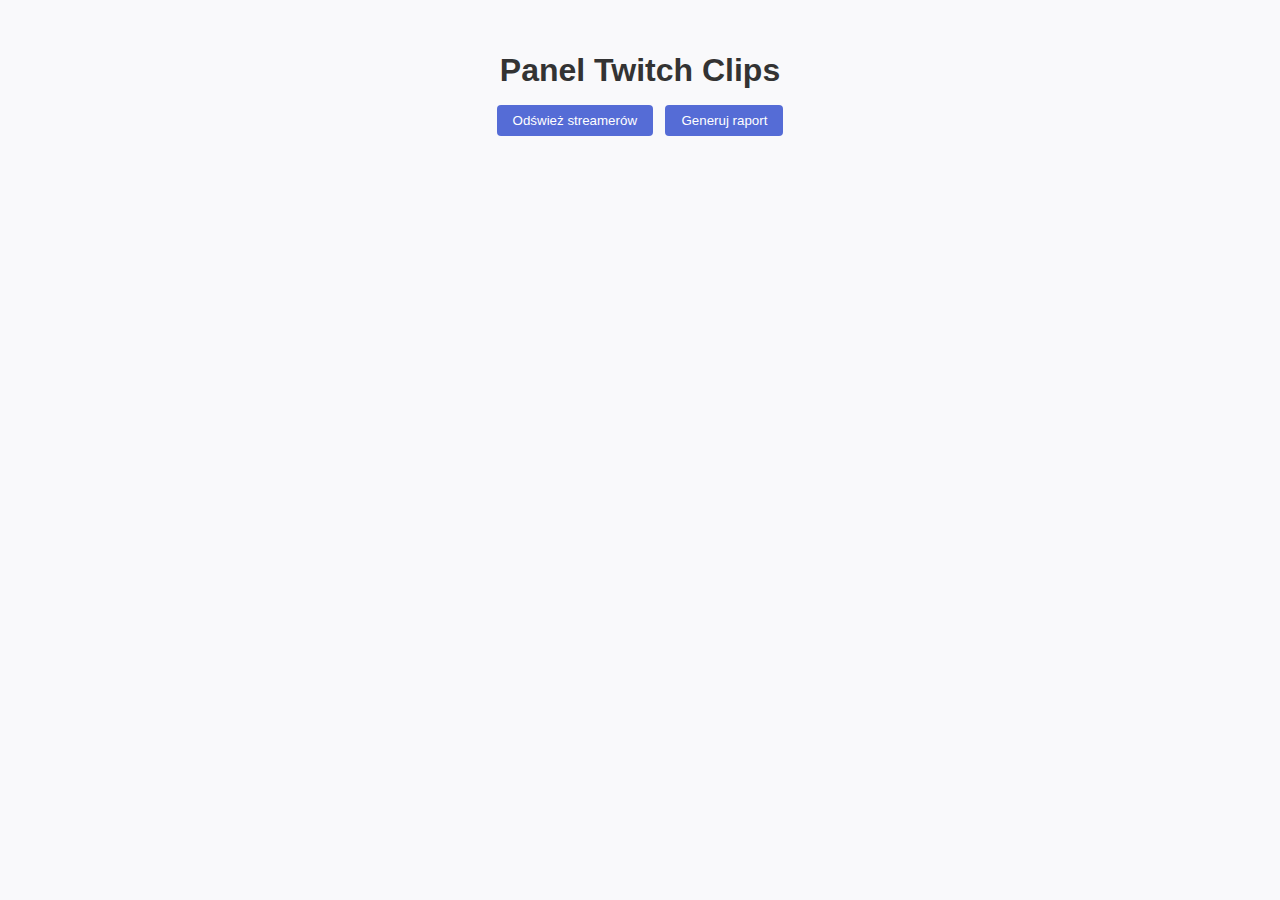
<file: templates/index.html>
<!DOCTYPE html>
<html lang="pl">
<head>
  <meta charset="utf-8">
  <title>Panel Twitch Clips</title>
  <link rel="stylesheet" href="/static/style.css">
</head>
<body>
  <div class="container">
    <header>
      <h1>Panel Twitch Clips</h1>
      <div class="actions">
        <button id="btn-update" class="btn">Odśwież streamerów</button>
        <button id="btn-report" class="btn">Generuj raport</button>
      </div>
      <div id="status" class="status"></div>
    </header>

    <main id="raport-container"></main>
  </div>

  <script>
    const statusEl = document.getElementById('status');
    const raportContainer = document.getElementById('raport-container');

    // 1) Odśwież streamerów
    async function runUpdate() {
      statusEl.textContent = '🔄 Odświeżanie streamerów…';
      try {
        const res = await fetch('/api/update-streamers');
        const obj = await res.json();
        statusEl.textContent = obj.message || obj.error;
      } catch (e) {
        statusEl.textContent = 'Błąd: ' + e;
      }
    }

    // 2) Generowanie raportu i pollowanie gotowości
    async function runReport() {
      statusEl.textContent = '🕒 Rozpoczynam generowanie…';
      await fetch('/api/generate-raport');       // odpala Popen w tle
      statusEl.textContent = '⌛ Czekam na raport…';
      const poll = setInterval(async () => {
        const r = await fetch('/api/report-ready');
        const { ready } = await r.json();
        if (ready) {
          clearInterval(poll);
          statusEl.textContent = '✅ Raport gotowy!';
          loadReportFragment();
        }
      }, 5000);
    }

    // 3) Pobranie i wstrzyknięcie fragmentu raportu
    async function loadReportFragment() {
      const html = await fetch('/raport-fragment').then(r => r.text());
      raportContainer.innerHTML = html;
      initReportFiltersAndStats();  // <-- nowa funkcja
    }

    // 4) Inicjalizacja dropdownów i aplikacja filtrów
function initReportFiltersAndStats() {
  // 1. Toggle dropdownów
  document.querySelectorAll('.dropdown').forEach(dd => {
    dd.querySelector('button').addEventListener('click', () => {
      dd.classList.toggle('open');
    });
  });

  // 2. Pobierz wszystkie wiersze tabeli
  const rows = Array.from(document.querySelectorAll('#report-table tbody tr'));

  // 3. Funkcja robiąca filtr + live statystyki
  function applyFiltersAndStats() {
    // a) co ignorujemy?
    const ignoredStreamers = new Set(
      Array.from(document.querySelectorAll('.filter-streamer'))
        .filter(cb => !cb.checked).map(cb => cb.value)
    );
    const ignoredCategories = new Set(
      Array.from(document.querySelectorAll('.filter-category'))
        .filter(cb => !cb.checked).map(cb => cb.value)
    );

    // b) filtrujemy i zbieramy widoczne wiersze
    const visibleRows = [];
    rows.forEach(row => {
      const st = row.dataset.streamer, ct = row.dataset.category;
      const hidden = ignoredStreamers.has(st) || ignoredCategories.has(ct);
      row.style.display = hidden ? 'none' : '';
      if (!hidden) visibleRows.push(row);
    });

    // c) obliczamy statystyki na podstawie visibleRows
    const total = visibleRows.length;
    const catCounts = {};
    const strCounts = {};
    visibleRows.forEach(r => {
      catCounts[r.dataset.category] = (catCounts[r.dataset.category] || 0) + 1;
      strCounts[r.dataset.streamer] = (strCounts[r.dataset.streamer] || 0) + 1;
    });
    const topCats = Object.entries(catCounts)
      .sort((a,b) => b[1] - a[1]).slice(0,3);
    const topStr = Object.entries(strCounts)
      .sort((a,b) => b[1] - a[1]).slice(0,3);

    // d) wstawiamy do DOM
    document.getElementById('stats-total').textContent = total;
    document.getElementById('stats-categories').textContent =
      topCats.map(([c,n]) => `${c} (${n})`).join(', ');
    document.getElementById('stats-streamers').textContent =
      topStr.map(([s,n]) => `${s} (${n})`).join(', ');
  }

  // 4. Podłączamy przyciski „Zastosuj”
  document.getElementById('apply-streamers').addEventListener('click', () => {
    applyFiltersAndStats();
    document.getElementById('dd-streamers').classList.remove('open');
  });
  document.getElementById('apply-categories').addEventListener('click', () => {
    applyFiltersAndStats();
    document.getElementById('dd-categories').classList.remove('open');
  });

  // 5. Pierwsze uruchomienie (wewnątrz init)
  applyFiltersAndStats();
}

    // Podłączamy eventy do przycisków
    document.getElementById('btn-update').addEventListener('click', runUpdate);
    document.getElementById('btn-report').addEventListener('click', runReport);
  </script>
</body>
</html>
</file>
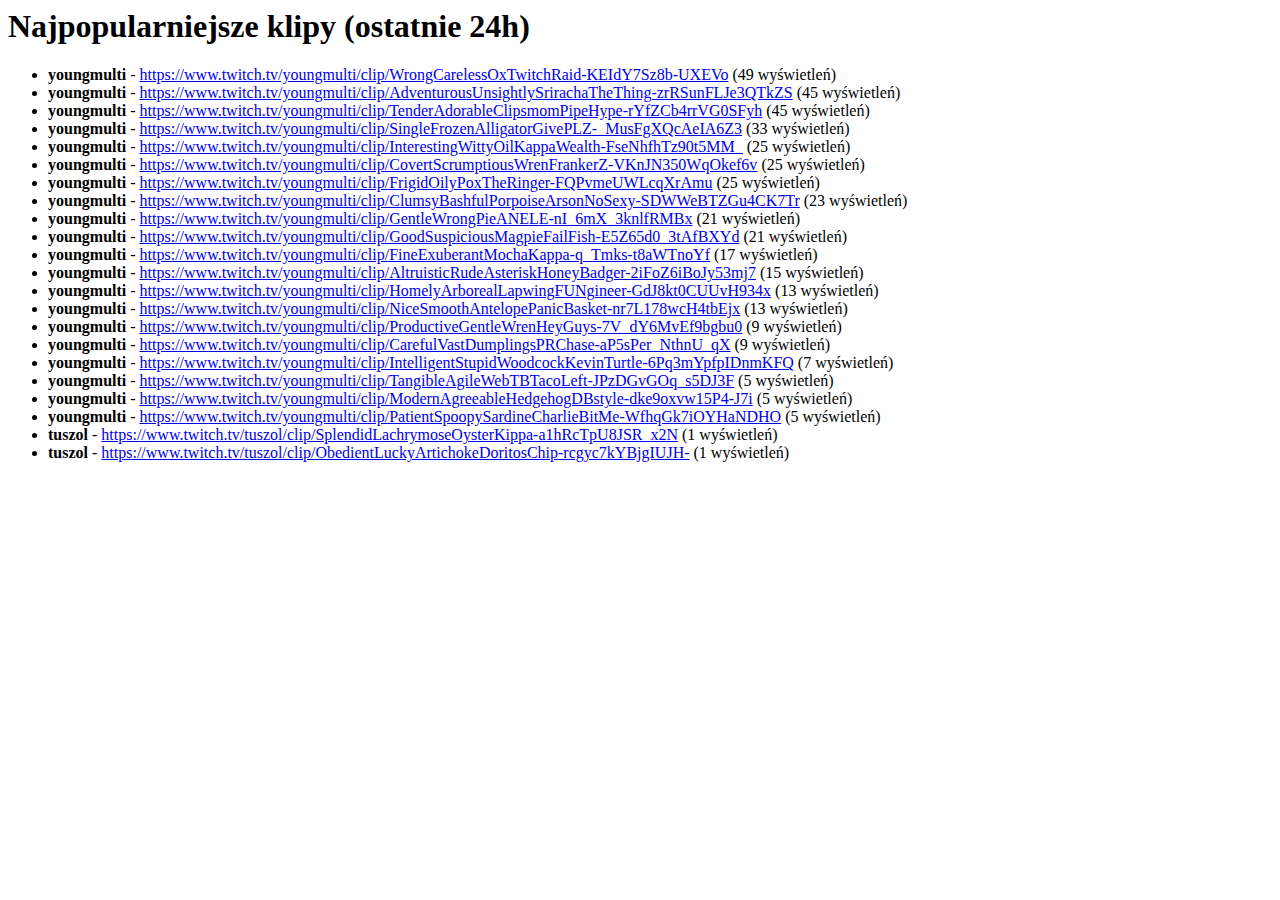
<file: raport.html>
<html>
<head><title>Raport klipów</title></head>
<body>
<h1>Najpopularniejsze klipy (ostatnie 24h)</h1>
<ul>
    
        <li>
            <strong>youngmulti</strong> - 
            <a href="https://www.twitch.tv/youngmulti/clip/WrongCarelessOxTwitchRaid-KEIdY7Sz8b-UXEVo">https://www.twitch.tv/youngmulti/clip/WrongCarelessOxTwitchRaid-KEIdY7Sz8b-UXEVo</a> 
            (49 wyświetleń)
        </li>
    
        <li>
            <strong>youngmulti</strong> - 
            <a href="https://www.twitch.tv/youngmulti/clip/AdventurousUnsightlySrirachaTheThing-zrRSunFLJe3QTkZS">https://www.twitch.tv/youngmulti/clip/AdventurousUnsightlySrirachaTheThing-zrRSunFLJe3QTkZS</a> 
            (45 wyświetleń)
        </li>
    
        <li>
            <strong>youngmulti</strong> - 
            <a href="https://www.twitch.tv/youngmulti/clip/TenderAdorableClipsmomPipeHype-rYfZCb4rrVG0SFyh">https://www.twitch.tv/youngmulti/clip/TenderAdorableClipsmomPipeHype-rYfZCb4rrVG0SFyh</a> 
            (45 wyświetleń)
        </li>
    
        <li>
            <strong>youngmulti</strong> - 
            <a href="https://www.twitch.tv/youngmulti/clip/SingleFrozenAlligatorGivePLZ-_MusFgXQcAeIA6Z3">https://www.twitch.tv/youngmulti/clip/SingleFrozenAlligatorGivePLZ-_MusFgXQcAeIA6Z3</a> 
            (33 wyświetleń)
        </li>
    
        <li>
            <strong>youngmulti</strong> - 
            <a href="https://www.twitch.tv/youngmulti/clip/InterestingWittyOilKappaWealth-FseNhfhTz90t5MM_">https://www.twitch.tv/youngmulti/clip/InterestingWittyOilKappaWealth-FseNhfhTz90t5MM_</a> 
            (25 wyświetleń)
        </li>
    
        <li>
            <strong>youngmulti</strong> - 
            <a href="https://www.twitch.tv/youngmulti/clip/CovertScrumptiousWrenFrankerZ-VKnJN350WqOkef6v">https://www.twitch.tv/youngmulti/clip/CovertScrumptiousWrenFrankerZ-VKnJN350WqOkef6v</a> 
            (25 wyświetleń)
        </li>
    
        <li>
            <strong>youngmulti</strong> - 
            <a href="https://www.twitch.tv/youngmulti/clip/FrigidOilyPoxTheRinger-FQPvmeUWLcqXrAmu">https://www.twitch.tv/youngmulti/clip/FrigidOilyPoxTheRinger-FQPvmeUWLcqXrAmu</a> 
            (25 wyświetleń)
        </li>
    
        <li>
            <strong>youngmulti</strong> - 
            <a href="https://www.twitch.tv/youngmulti/clip/ClumsyBashfulPorpoiseArsonNoSexy-SDWWeBTZGu4CK7Tr">https://www.twitch.tv/youngmulti/clip/ClumsyBashfulPorpoiseArsonNoSexy-SDWWeBTZGu4CK7Tr</a> 
            (23 wyświetleń)
        </li>
    
        <li>
            <strong>youngmulti</strong> - 
            <a href="https://www.twitch.tv/youngmulti/clip/GentleWrongPieANELE-nI_6mX_3knlfRMBx">https://www.twitch.tv/youngmulti/clip/GentleWrongPieANELE-nI_6mX_3knlfRMBx</a> 
            (21 wyświetleń)
        </li>
    
        <li>
            <strong>youngmulti</strong> - 
            <a href="https://www.twitch.tv/youngmulti/clip/GoodSuspiciousMagpieFailFish-E5Z65d0_3tAfBXYd">https://www.twitch.tv/youngmulti/clip/GoodSuspiciousMagpieFailFish-E5Z65d0_3tAfBXYd</a> 
            (21 wyświetleń)
        </li>
    
        <li>
            <strong>youngmulti</strong> - 
            <a href="https://www.twitch.tv/youngmulti/clip/FineExuberantMochaKappa-q_Tmks-t8aWTnoYf">https://www.twitch.tv/youngmulti/clip/FineExuberantMochaKappa-q_Tmks-t8aWTnoYf</a> 
            (17 wyświetleń)
        </li>
    
        <li>
            <strong>youngmulti</strong> - 
            <a href="https://www.twitch.tv/youngmulti/clip/AltruisticRudeAsteriskHoneyBadger-2iFoZ6iBoJy53mj7">https://www.twitch.tv/youngmulti/clip/AltruisticRudeAsteriskHoneyBadger-2iFoZ6iBoJy53mj7</a> 
            (15 wyświetleń)
        </li>
    
        <li>
            <strong>youngmulti</strong> - 
            <a href="https://www.twitch.tv/youngmulti/clip/HomelyArborealLapwingFUNgineer-GdJ8kt0CUUvH934x">https://www.twitch.tv/youngmulti/clip/HomelyArborealLapwingFUNgineer-GdJ8kt0CUUvH934x</a> 
            (13 wyświetleń)
        </li>
    
        <li>
            <strong>youngmulti</strong> - 
            <a href="https://www.twitch.tv/youngmulti/clip/NiceSmoothAntelopePanicBasket-nr7L178wcH4tbEjx">https://www.twitch.tv/youngmulti/clip/NiceSmoothAntelopePanicBasket-nr7L178wcH4tbEjx</a> 
            (13 wyświetleń)
        </li>
    
        <li>
            <strong>youngmulti</strong> - 
            <a href="https://www.twitch.tv/youngmulti/clip/ProductiveGentleWrenHeyGuys-7V_dY6MvEf9bgbu0">https://www.twitch.tv/youngmulti/clip/ProductiveGentleWrenHeyGuys-7V_dY6MvEf9bgbu0</a> 
            (9 wyświetleń)
        </li>
    
        <li>
            <strong>youngmulti</strong> - 
            <a href="https://www.twitch.tv/youngmulti/clip/CarefulVastDumplingsPRChase-aP5sPer_NthnU_qX">https://www.twitch.tv/youngmulti/clip/CarefulVastDumplingsPRChase-aP5sPer_NthnU_qX</a> 
            (9 wyświetleń)
        </li>
    
        <li>
            <strong>youngmulti</strong> - 
            <a href="https://www.twitch.tv/youngmulti/clip/IntelligentStupidWoodcockKevinTurtle-6Pq3mYpfpIDnmKFQ">https://www.twitch.tv/youngmulti/clip/IntelligentStupidWoodcockKevinTurtle-6Pq3mYpfpIDnmKFQ</a> 
            (7 wyświetleń)
        </li>
    
        <li>
            <strong>youngmulti</strong> - 
            <a href="https://www.twitch.tv/youngmulti/clip/TangibleAgileWebTBTacoLeft-JPzDGvGOq_s5DJ3F">https://www.twitch.tv/youngmulti/clip/TangibleAgileWebTBTacoLeft-JPzDGvGOq_s5DJ3F</a> 
            (5 wyświetleń)
        </li>
    
        <li>
            <strong>youngmulti</strong> - 
            <a href="https://www.twitch.tv/youngmulti/clip/ModernAgreeableHedgehogDBstyle-dke9oxvw15P4-J7i">https://www.twitch.tv/youngmulti/clip/ModernAgreeableHedgehogDBstyle-dke9oxvw15P4-J7i</a> 
            (5 wyświetleń)
        </li>
    
        <li>
            <strong>youngmulti</strong> - 
            <a href="https://www.twitch.tv/youngmulti/clip/PatientSpoopySardineCharlieBitMe-WfhqGk7iOYHaNDHO">https://www.twitch.tv/youngmulti/clip/PatientSpoopySardineCharlieBitMe-WfhqGk7iOYHaNDHO</a> 
            (5 wyświetleń)
        </li>
    
        <li>
            <strong>tuszol</strong> - 
            <a href="https://www.twitch.tv/tuszol/clip/SplendidLachrymoseOysterKippa-a1hRcTpU8JSR_x2N">https://www.twitch.tv/tuszol/clip/SplendidLachrymoseOysterKippa-a1hRcTpU8JSR_x2N</a> 
            (1 wyświetleń)
        </li>
    
        <li>
            <strong>tuszol</strong> - 
            <a href="https://www.twitch.tv/tuszol/clip/ObedientLuckyArtichokeDoritosChip-rcgyc7kYBjgIUJH-">https://www.twitch.tv/tuszol/clip/ObedientLuckyArtichokeDoritosChip-rcgyc7kYBjgIUJH-</a> 
            (1 wyświetleń)
        </li>
    
</ul>
</body>
</html>
</file>
<file: static/style.css>
:root {
  --primary: #556cd6;
  --primary-dark: #3f51b5;
  --bg: #f9f9fb;
  --text: #333;
  --muted: #666;
  --border: #ddd;
  --radius: 6px;
}

body {
  background: var(--bg);
  color: var(--text);
  font-family: "Segoe UI", Roboto, sans-serif;
  line-height: 1.6;
}

h1 {
  font-size: 2rem;
  margin-bottom: 0.5rem;
}

/* --- Kontener całości --- */
.container {
  max-width: 960px;
  margin: 0 auto;
  padding: 1rem;
  font-family: sans-serif;
}

/* --- Nagłówek --- */
header {
  text-align: center;
  margin-bottom: 1.5rem;
}
.buttons {
  margin-top: 0.5rem;
}
.btn {
  background-color: #556cd6;
  color: #fff;
  border: none;
  padding: 0.5rem 1rem;
  margin: 0 0.25rem;
  border-radius: 4px;
  cursor: pointer;
}
.btn:hover {
  background-color: #3f51b5;
}

/* --- Status --- */
.status {
  margin-top: 0.5rem;
  font-style: italic;
  color: #333;
}

/* --- Kontener raportu --- */
.raport-container {
  margin-top: 2rem;
  border-top: 1px solid #ddd;
  padding-top: 1rem;
}
/* Upewnij się, że Twój template raportu ma odpowiednie klasy/elementy,
   np. nagłówki, tabele z klasą .raport-table itp. */
</file>
